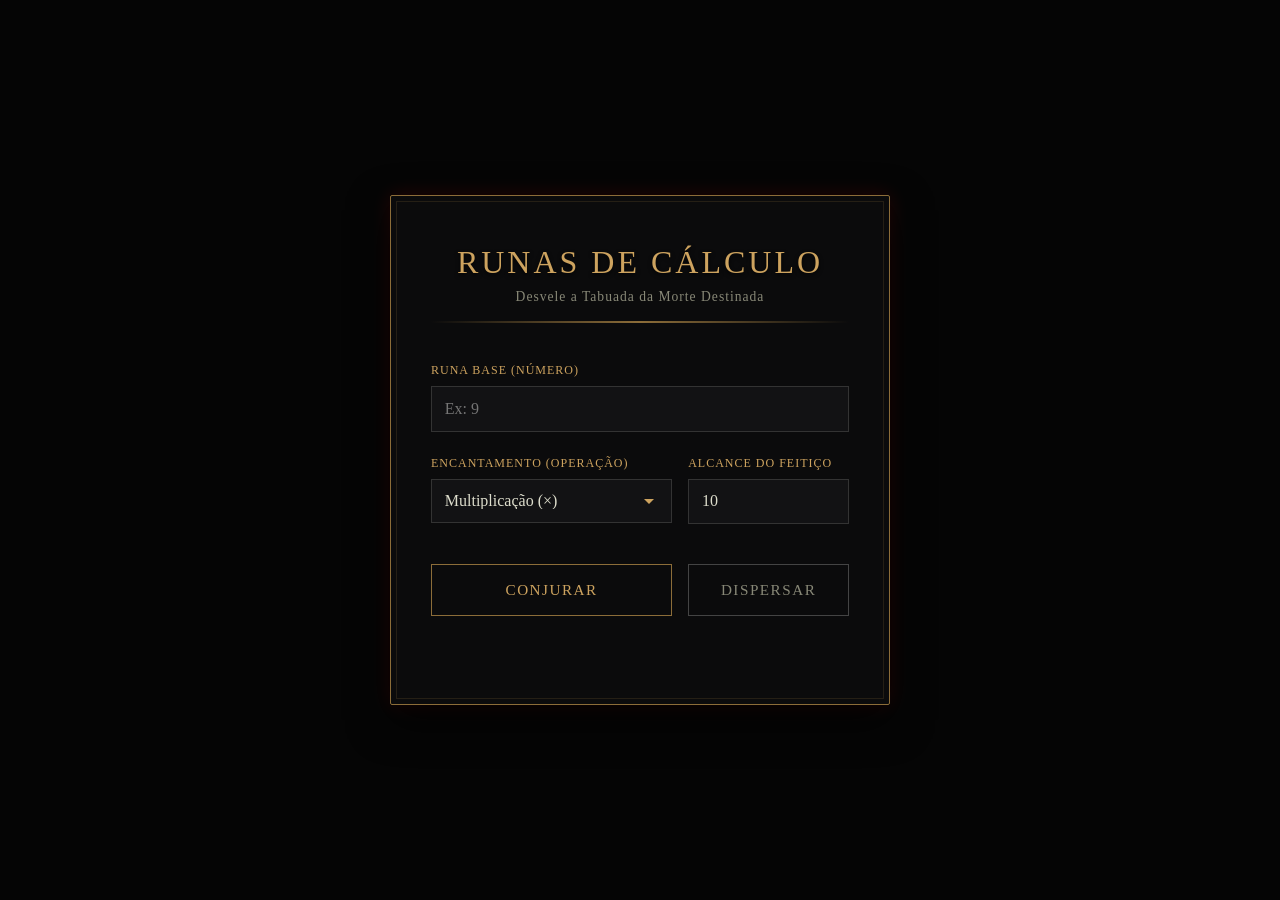
<file: Culpa da Ia/IA-tabuada/index.html>
<!DOCTYPE html>
<html lang="pt-BR">
<head>
    <meta charset="UTF-8">
    <meta name="viewport" content="width=device-width, initial-scale=1.0">
    <title>Elden Ring: Tabuada da Morte Destinada</title>
    <link rel="stylesheet" href="style.css">
</head>
<body>

    <canvas id="malikethCanvas"></canvas>

    <main class="elden-container" role="main">
        <header class="elden-header">
            <div class="grace-icon"></div>
            <h1>Runas de Cálculo</h1>
            <p class="subtitle">Desvele a Tabuada da Morte Destinada</p>
            <div class="divider-gold"></div>
        </header>

        <section class="elden-form-section">
            <form id="tabuadaForm" autocomplete="off" novalidate>
                
                <div class="input-group">
                    <label for="numero">Runa Base (Número)</label>
                    <input type="number" id="numero" placeholder="Ex: 9" required aria-required="true">
                </div>

                <div class="grid-inputs">
                    <div class="input-group">
                        <label for="operacao">Encantamento (Operação)</label>
                        <select id="operacao">
                            <option value="multiplicacao">Multiplicação (×)</option>
                            <option value="adicao">Adição (+)</option>
                            <option value="subtracao">Subtração (−)</option>
                            <option value="divisao">Divisão (÷)</option>
                        </select>
                    </div>

                    <div class="input-group">
                        <label for="limite">Alcance do Feitiço</label>
                        <input type="number" id="limite" value="10" min="1" max="100">
                    </div>
                </div>

                <div class="button-group">
                    <button type="submit" class="btn-elden btn-primary" id="btnGerar">
                        <span>Conjurar</span>
                    </button>
                    <button type="button" class="btn-elden btn-secondary" id="btnLimpar">
                        <span>Dispersar</span>
                    </button>
                </div>
            </form>
        </section>

        <section id="resultado" class="elden-result-section" aria-live="polite"></section>
    </main>
    
    <script src="script.js" type="module"></script>
</body>
</html>
</file>
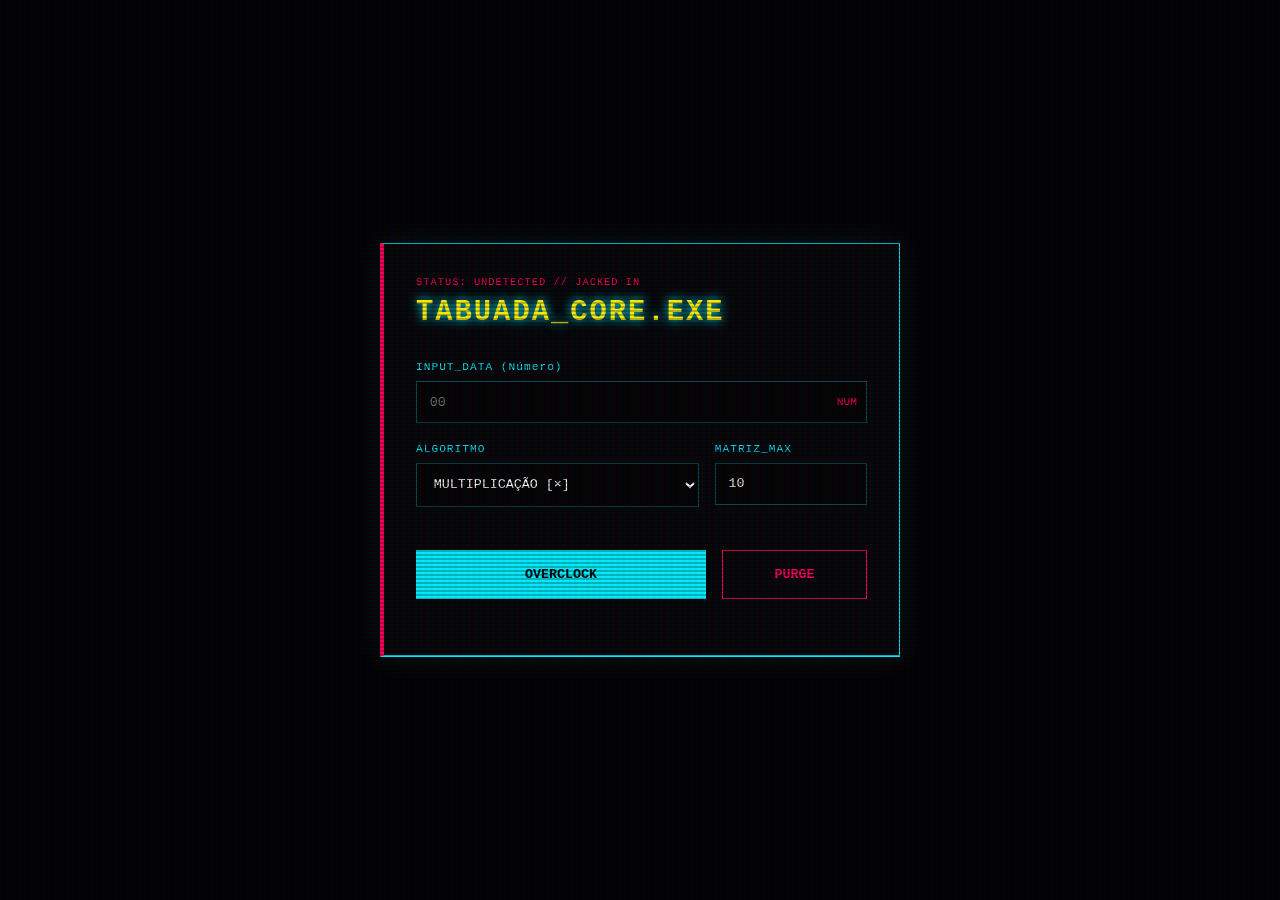
<file: Culpa da Ia/IA2-tabuada/index.html>
<!DOCTYPE html>
<html lang="pt-BR">
<head>
    <meta charset="UTF-8">
    <meta name="viewport" content="width=device-width, initial-scale=1.0">
    <title>DeepDive // Netrunner Tabuada Core</title>
    <link rel="stylesheet" href="style.css">
</head>
<body class="cyber-grid">

    <canvas id="cyberDeckCanvas"></canvas>

    <div class="glitch-overlay"></div>

    <main class="netrun-interface" role="main">
        <header class="node-header">
            <div class="security-status">STATUS: UNDETECTED // JACKED IN</div>
            <h1 data-text="TABUADA_CORE.EXE">TABUADA_CORE.EXE</h1>
            <div class="system-bar"><span></span><span></span><span></span></div>
        </header>

        <section class="icebreaker-form">
            <form id="cyberForm" autocomplete="off" novalidate>
                
                <div class="field-container">
                    <label for="numero">INPUT_DATA (Número)</label>
                    <div class="input-wrapper">
                        <input type="number" id="numero" placeholder="00" required>
                        <span class="unit-tag">NUM</span>
                    </div>
                </div>

                <div class="flex-fields">
                    <div class="field-container">
                        <label for="operacao">ALGORITMO</label>
                        <select id="operacao">
                            <option value="mult">MULTIPLICAÇÃO [×]</option>
                            <option value="add">ADIÇÃO [+]</option>
                            <option value="sub">SUBTRAÇÃO [−]</option>
                            <option value="div">DIVISÃO [÷]</option>
                        </select>
                    </div>

                    <div class="field-container">
                        <label for="limite">MATRIZ_MAX</label>
                        <input type="number" id="limite" value="10" min="1" max="50">
                    </div>
                </div>

                <div class="action-grid">
                    <button type="submit" class="btn-cyber b-execute" id="btnGerar">
                        <span class="btn-text">OVERCLOCK</span>
                        <span class="glitch-effect"></span>
                    </button>
                    <button type="button" class="btn-cyber b-purge" id="btnLimpar">
                        <span class="btn-text">PURGE</span>
                    </button>
                </div>
            </form>
        </section>

        <section id="outputTerminal" class="terminal-log" aria-live="assertive"></section>
    </main>
    
    <script src="script.js" type="module"></script>
</body>
</html>
</file>
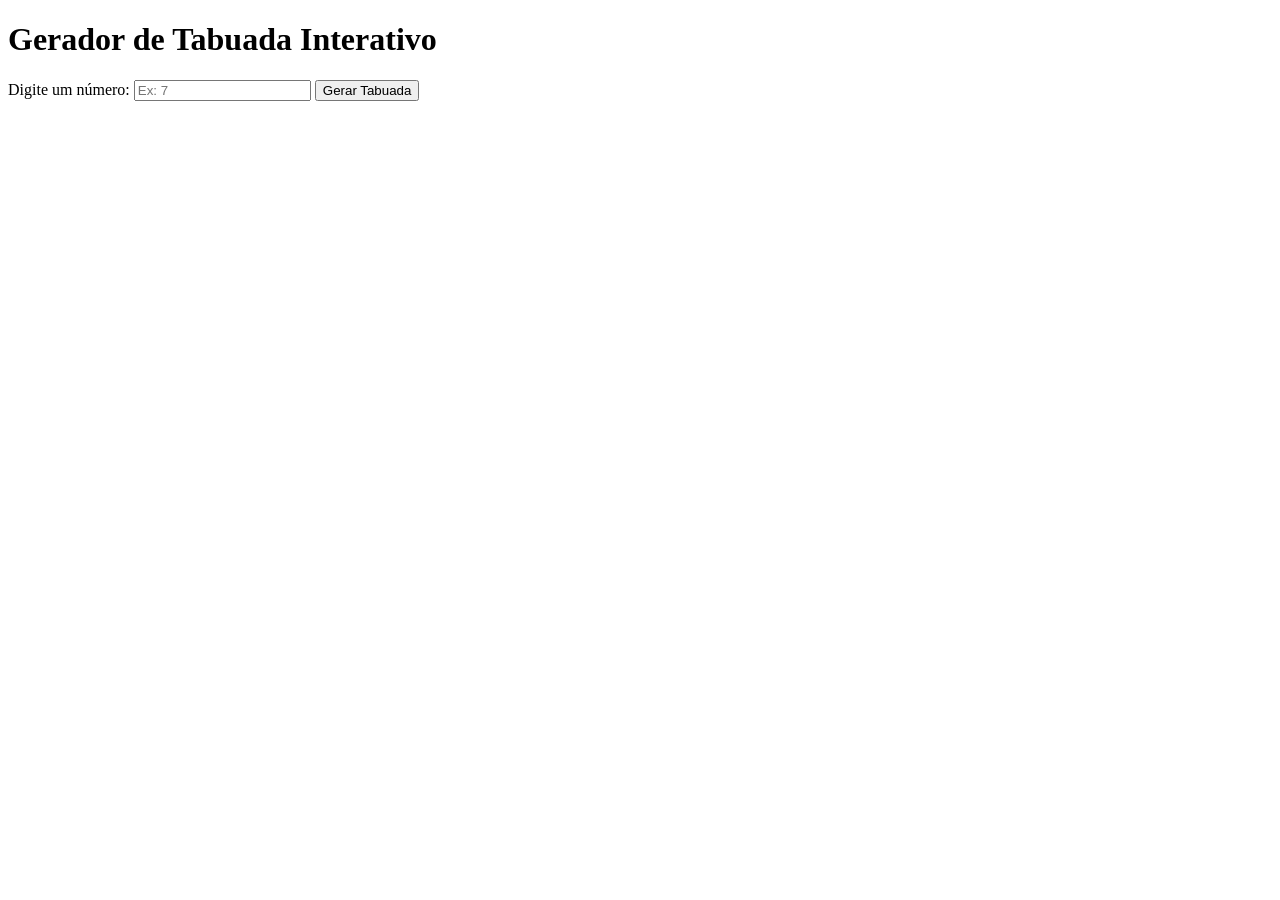
<file: Culpa da Ia/pagina-tabuada/index.html>
<!DOCTYPE html>
<html lang="pt">
<head>
    <meta charset="UTF-8">
    <meta name="viewport" content="width=device-width, initial-scale=1.0">
    <title>Gerador de Tabuada Interativo</title>
    <link rel="stylesheet" href="style.css">
</head>

<body>
    <h1>Gerador de Tabuada Interativo</h1>

    <label for="numero">Digite um número:</label>
    <input type="number" id="numero" placeholder="Ex: 7">
    <button id="btnGerar">Gerar Tabuada</button>

    <div id="resultado"></div>
    
    <script src="script.js"></script>
</body>
</file>
<file: Culpa da Ia/IA-tabuada/style.css>
:root {
    --bg-void: #050505;
    --bg-panel: rgba(13, 13, 15, 0.85);
    --bg-input: #121214;
    
    /* Cores de Elden Ring e Maliketh */
    --gold-elden: #cda35f;
    --gold-dark: #8c6d39;
    --destined-red: #ff1a1a;
    --destined-black: #000000;
    --text-light: #ddddcc;
    --text-muted: #888877;
    
    --font-serif: 'Cinzel', 'Georgia', serif;
    --border-elden: 1px solid var(--gold-dark);
    --shadow-destined: 0 0 20px rgba(255, 26, 26, 0.15);
}

*, *::before, *::after {
    margin: 0;
    padding: 0;
    box-sizing: border-box;
}

body {
    background-color: var(--bg-void);
    color: var(--text-light);
    font-family: var(--font-serif);
    min-height: 100vh;
    display: grid;
    place-items: center;
    padding: 1.5rem;
    overflow-x: hidden;
    position: relative;
}

/* Canvas de Efeitos que cobre o fundo */
#malikethCanvas {
    position: fixed;
    top: 0;
    left: 0;
    width: 100vw;
    height: 100vh;
    z-index: 1;
    pointer-events: none; /* Deixa cliques passarem para a interface */
}

/* Painel Principal de Menu do Jogo */
.elden-container {
    background-color: var(--bg-panel);
    backdrop-filter: blur(8px);
    width: 100%;
    max-width: 500px;
    padding: 3rem 2.5rem;
    border: var(--border-elden);
    box-shadow: 0 15px 40px rgba(0, 0, 0, 0.8), var(--shadow-destined);
    z-index: 2;
    position: relative;
    border-radius: 2px;
}

/* Detalhes de Cantos Dourados Clássicos de RPG */
.elden-container::before {
    content: '';
    position: absolute;
    top: 5px; left: 5px; right: 5px; bottom: 5px;
    border: 1px solid rgba(140, 109, 57, 0.2);
    pointer-events: none;
}

.elden-header {
    text-align: center;
    margin-bottom: 2.5rem;
}

h1 {
    font-size: 2rem;
    font-weight: 400;
    letter-spacing: 3px;
    color: var(--gold-elden);
    text-shadow: 0 2px 4px rgba(0, 0, 0, 0.8);
    text-transform: uppercase;
}

.subtitle {
    font-size: 0.85rem;
    color: var(--text-muted);
    letter-spacing: 1px;
    margin-top: 0.5rem;
}

.divider-gold {
    height: 2px;
    background: linear-gradient(90deg, transparent 0%, var(--gold-dark) 50%, transparent 100%);
    margin-top: 1rem;
}

/* Formulário e Inputs */
.elden-form-section form {
    display: flex;
    flex-direction: column;
    gap: 1.5rem;
}

.grid-inputs {
    display: grid;
    grid-template-columns: 1.2fr 0.8fr;
    gap: 1rem;
}

.input-group {
    display: flex;
    flex-direction: column;
    gap: 0.5rem;
}

label {
    font-size: 0.75rem;
    color: var(--gold-elden);
    text-transform: uppercase;
    letter-spacing: 1px;
}

input[type="number"], select {
    background-color: var(--bg-input);
    border: 1px solid #333;
    color: var(--text-light);
    padding: 0.8rem;
    font-size: 1rem;
    font-family: inherit;
    transition: all 0.3s ease;
    outline: none;
}

input[type="number"]:focus, select:focus {
    border-color: var(--gold-elden);
    box-shadow: 0 0 10px rgba(205, 163, 95, 0.2);
}

select {
    cursor: pointer;
    appearance: none;
    background-image: url("data:image/svg+xml;utf8,<svg fill='%23cda35f' height='24' viewBox='0 0 24 24' width='24' xmlns='http://www.w3.org/2000/svg'><path d='M7 10l5 5 5-5z'/></svg>");
    background-repeat: no-repeat;
    background-position: right 10px center;
}

/* Botões Estilo Interface Elden Ring */
.button-group {
    display: grid;
    grid-template-columns: 1.5fr 1fr;
    gap: 1rem;
    margin-top: 1rem;
}

.btn-elden {
    padding: 1rem;
    font-size: 0.95rem;
    font-family: var(--font-serif);
    text-transform: uppercase;
    letter-spacing: 1.5px;
    cursor: pointer;
    background: none;
    position: relative;
    overflow: hidden;
    transition: all 0.2s ease;
}

.btn-primary {
    border: 1px solid var(--gold-dark);
    color: var(--gold-elden);
}

.btn-primary:hover {
    background-color: rgba(205, 163, 95, 0.1);
    border-color: var(--gold-elden);
    box-shadow: 0 0 15px rgba(205, 163, 95, 0.15);
}

.btn-secondary {
    border: 1px solid #444;
    color: var(--text-muted);
}

.btn-secondary:hover {
    border-color: var(--text-light);
    color: var(--text-light);
}

/* Tela de Resultados Escura com Animação Destined Death */
.elden-result-section {
    margin-top: 2.5rem;
    max-height: 0;
    overflow: hidden;
    transition: max-height 0.6s cubic-bezier(0.4, 0, 0.2, 1);
}

.elden-result-section.active {
    max-height: 450px;
    overflow-y: auto;
    border-top: 1px solid var(--gold-dark);
    padding-top: 1.5rem;
}

.result-title {
    color: var(--destined-red);
    font-size: 1.3rem;
    text-align: center;
    letter-spacing: 2px;
    margin-bottom: 1.5rem;
    text-transform: uppercase;
    text-shadow: 0 0 8px rgba(255, 26, 26, 0.6);
}

.result-row {
    display: flex;
    justify-content: center;
    padding: 0.75rem;
    font-size: 1.1rem;
    letter-spacing: 1px;
    border-bottom: 1px solid rgba(140, 109, 57, 0.1);
    animation: bladeCut 0.4s ease forwards;
    opacity: 0;
}

@keyframes bladeCut {
    from {
        opacity: 0;
        transform: translateX(-20px);
        filter: drop-shadow(10px 0px 5px var(--destined-red));
    }
    to {
        opacity: 1;
        transform: translateX(0);
    }
}

.error-message {
    color: var(--destined-red);
    text-align: center;
    font-size: 1rem;
    animation: shake 0.3s ease;
}

@keyframes shake {
    0%, 100% { transform: translateX(0); }
    25% { transform: translateX(-5px); }
    75% { transform: translateX(5px); }
}
</file>
<file: Culpa da Ia/IA2-tabuada/style.css>
:root {
    --neon-yellow: #fcee0a;
    --cyber-cyan: #00f0ff;
    --cyber-magenta: #ff0055;
    --dark-void: #030305;
    --panel-bg: rgba(7, 7, 11, 0.9);
    --matrix-green: #02f326;
    
    --font-mono: 'Courier New', Courier, monospace;
    --neon-glow: 0 0 10px var(--cyber-cyan), 0 0 20px rgba(0, 240, 255, 0.3);
}

/* Reset de Sistema */
*, *::before, *::after {
    margin: 0;
    padding: 0;
    box-sizing: border-box;
    user-select: none;
}

body {
    background-color: var(--dark-void);
    color: var(--cyber-cyan);
    font-family: var(--font-mono);
    min-height: 100vh;
    display: grid;
    place-items: center;
    padding: 1rem;
    overflow: hidden;
    position: relative;
}

/* Background Grid Estilo Malha Cyberpunk */
.cyber-grid {
    background-image: 
        linear-gradient(rgba(0, 240, 255, 0.03) 1px, transparent 1px),
        linear-gradient(90deg, rgba(0, 240, 255, 0.03) 1px, transparent 1px);
    background-size: 20px 20px;
}

#cyberDeckCanvas {
    position: fixed;
    top: 0; left: 0; width: 100vw; height: 100vh;
    z-index: 1;
    pointer-events: none;
}

/* Container do Painel Netrunner */
.netrun-interface {
    background-color: var(--panel-bg);
    border-left: 4px solid var(--cyber-magenta);
    border-right: 1px solid var(--cyber-cyan);
    border-top: 1px solid var(--cyber-cyan);
    border-bottom: 2px solid var(--cyber-cyan);
    padding: 2rem;
    width: 100%;
    max-width: 520px;
    box-shadow: 0 0 30px rgba(0, 240, 255, 0.1);
    z-index: 2;
    position: relative;
}

/* Scanlines e efeito CRT */
.glitch-overlay {
    position: fixed;
    top: 0; left: 0; width: 100%; height: 100%;
    background: linear-gradient(rgba(18, 16, 16, 0) 50%, rgba(0, 0, 0, 0.25) 50%), linear-gradient(90deg, rgba(255, 0, 0, 0.06), rgba(0, 255, 0, 0.02), rgba(0, 0, 255, 0.06));
    background-size: 100% 4px, 6px 100%;
    z-index: 99;
    pointer-events: none;
}

.node-header h1 {
    font-size: 1.8rem;
    color: var(--neon-yellow);
    letter-spacing: 2px;
    position: relative;
    text-shadow: var(--neon-glow);
}

.security-status {
    font-size: 0.65rem;
    color: var(--cyber-magenta);
    margin-bottom: 0.5rem;
    letter-spacing: 1px;
}

/* Campos de Formulário Modernos */
.icebreaker-form { margin-top: 2rem; }
.field-container { display: flex; flex-direction: column; gap: 0.5rem; margin-bottom: 1.2rem; }
.flex-fields { display: grid; grid-template-columns: 1.3fr 0.7fr; gap: 1rem; }

label {
    font-size: 0.7rem;
    color: var(--cyber-cyan);
    letter-spacing: 1px;
}

.input-wrapper { position: relative; display: flex; }
.unit-tag {
    position: absolute; right: 10px; top: 50%;
    transform: translateY(-50%);
    font-size: 0.7rem; color: var(--cyber-magenta);
}

input[type="number"], select {
    background: rgba(0, 0, 0, 0.5);
    border: 1px solid rgba(0, 240, 255, 0.3);
    padding: 0.8rem;
    color: #fff;
    font-family: inherit;
    width: 100%;
    outline: none;
    transition: all 0.2s ease;
}

input[type="number"]:focus, select:focus {
    border-color: var(--cyber-magenta);
    box-shadow: 0 0 10px rgba(255, 0, 85, 0.4);
}

/* Botões Estilo High-Tech */
.action-grid { display: grid; grid-template-columns: 2fr 1fr; gap: 1rem; margin-top: 1.5rem; }
.btn-cyber {
    padding: 1rem;
    font-family: inherit;
    font-weight: bold;
    text-transform: uppercase;
    cursor: pointer;
    border: none;
    position: relative;
    transition: background 0.2s;
}

.b-execute { background: var(--cyber-cyan); color: #000; }
.b-execute:hover { background: var(--neon-yellow); }
.b-purge { background: transparent; border: 1px solid var(--cyber-magenta); color: var(--cyber-magenta); }
.b-purge:hover { background: rgba(255, 0, 85, 0.1); }

/* Terminais de Log com o Efeito Sandevistan */
.terminal-log {
    margin-top: 1.5rem;
    max-height: 0;
    overflow: hidden;
    transition: max-height 0.4s cubic-bezier(0, 1, 0, 1);
}

.terminal-log.active {
    max-height: 380px;
    overflow-y: auto;
    border-top: 1px solid rgba(0, 240, 255, 0.2);
    padding-top: 1rem;
}

/* Linha gerada com deformação Sandevistan */
.cyber-row {
    padding: 0.5rem;
    font-size: 1.1rem;
    display: flex;
    justify-content: space-between;
    border-bottom: 1px solid rgba(0, 240, 255, 0.05);
    position: relative;
}

/* Efeito de Tremor Cromático e Desfoque de Movimento do Sandevistan */
.sandevistan-active .cyber-row {
    animation: sandevistanFlicker 0.6s infinite alternate;
    text-shadow: -2px 0 var(--cyber-magenta), 2px 0 var(--cyber-cyan);
    filter: blur(0.3px);
}

@keyframes sandevistanFlicker {
    0% { transform: skewX(-3deg) scaleY(1); opacity: 0.8; }
    50% { transform: skewX(3deg) scaleY(1.05); opacity: 1; }
    100% { transform: skewX(0deg) scaleY(0.95); }
}
</file>
<file: Culpa da Ia/pagina-tabuada/style.css>

</file>
